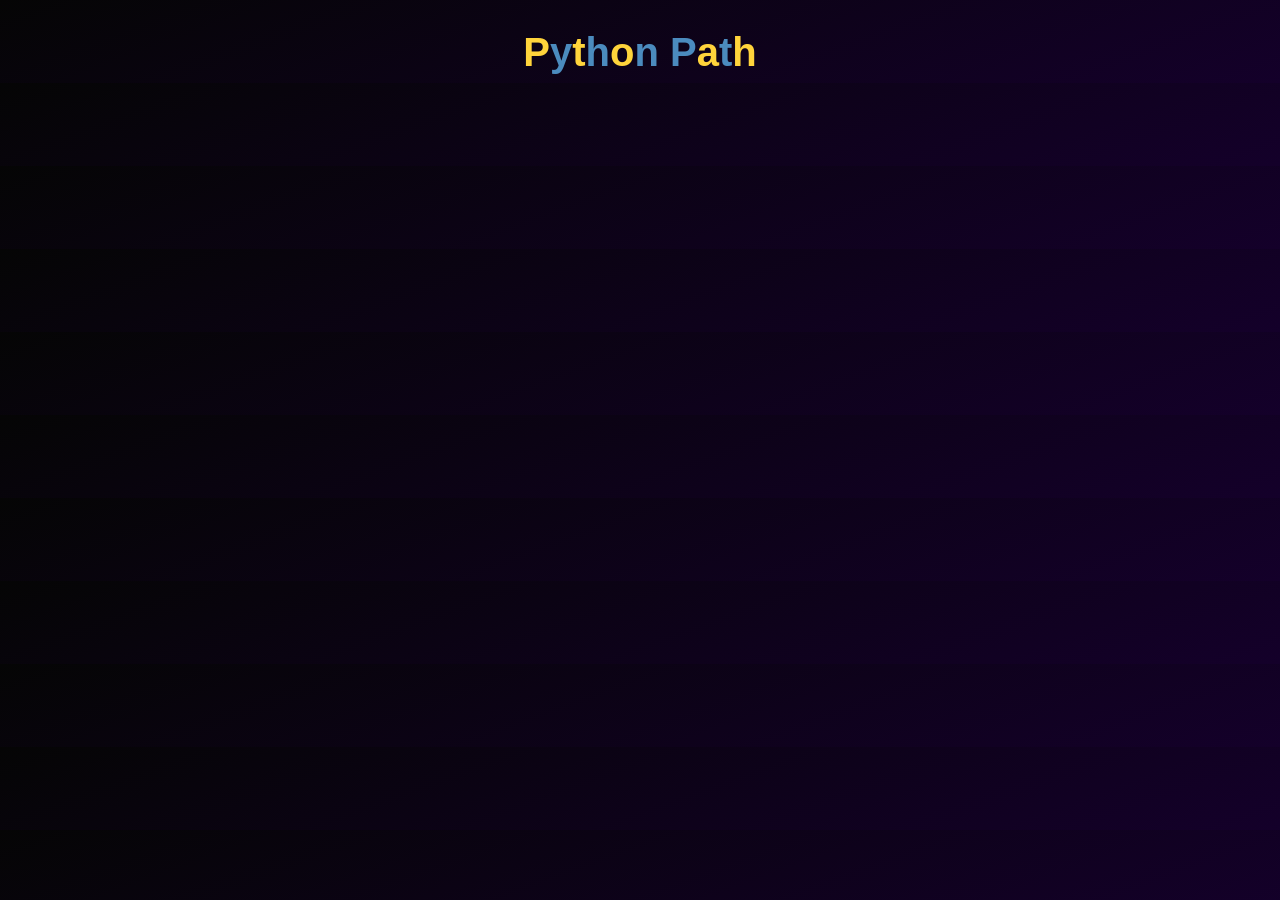
<file: about.html>
<!DOCTYPE html>
<html lang="en">
<head>
<meta charset="UTF-8" />
<meta name="viewport" content="width=device-width, initial-scale=1.0" />
<title>About - Pinch of Python</title>
<link rel="stylesheet" href="styles.css" />
</head>
<body>
<header id="title"></header>

<!-- about page content placeholder -->

<script src="script.js"></script>
</body>
</html>
</file>
<file: styles.css>
/* ---------- GLOBAL ---------- */
body{
    margin:0;
    font-family: "Segoe UI", sans-serif;
    background: linear-gradient(160deg, #050505, #14002a);
    color:white;
    overflow-x:hidden;
}

/* ---------- HEADER ---------- */
header{
    text-align:center;
    /* reduce bottom padding so navbar sits closer */
    padding:30px 10px 8px;
    font-size:2.5rem;
    font-weight:bold;
}

/* alternating python colors */
header span:nth-child(odd){
    color:#ffd43b;
}
header span:nth-child(even){
    color:#4b8bbe;
}

/* ---------- TREE CONTAINER ---------- */
.tree{
    display:flex;
    flex-direction:column;
    align-items:center;
    gap:50px;
    padding-bottom:80px;
}

/* ---------- ROW ---------- */
.row{
    display:flex;
    gap:60px;
}

/* ---------- LESSON NODE ---------- */
.lesson{
    width:120px;
    height:120px;
    border-radius:25px;
    background: linear-gradient(145deg,#2a0060,#46008f);
    display:flex;
    justify-content:center;
    align-items:center;
    text-align:center;
    font-weight:bold;
    cursor:pointer;
    box-shadow:0 0 20px rgba(160,80,255,0.35);
    transition:all .25s ease;
    position:relative;
}

.lesson:hover{
    transform:translateY(-8px) scale(1.05);
    box-shadow:0 0 35px rgba(180,120,255,0.7);
}

/* ---------- CONNECTOR ---------- */
.connector{
    width:6px;
    height:50px;
    background:linear-gradient(#7b39ff,#c77dff);
    border-radius:3px;
}

/* ---------- FOOTER ---------- */
footer{
    text-align:center;
    padding:20px;
    opacity:.6;
}

/* ---------- LESSON MODAL ---------- */
#lesson-modal{
    position:fixed;
    top:0;
    left:0;
    width:100%;
    height:100%;
    background:rgba(0,0,0,0.85);
    display:flex;
    justify-content:center;
    align-items:center;
    z-index:1000;
    visibility:hidden;
    opacity:0;
    transition:opacity .3s ease;
}

#lesson-modal.show{
    visibility:visible;
    opacity:1;
}

.lesson-card{
    background: linear-gradient(145deg,#2a0060,#46008f);
    color:white;
    width:90%;
    max-width:600px;
    height:70%;
    max-height:500px;
    border-radius:20px;
    padding:20px;
    display:flex;
    flex-direction:column;
    justify-content:space-between;
    box-shadow:0 0 30px rgba(160,80,255,0.5);
    position:relative;
}

#lesson-title{
    font-size:1.75rem;
    text-align:center;
    margin-bottom:10px;
}

#lesson-page-text{
    flex:1;
    font-size:1.2rem;
    overflow-y:auto;
    padding:10px;
    transition:opacity .2s ease;
}

.lesson-nav{
    display:flex;
    justify-content:space-between;
    margin-top:10px;
}

.nav-btn{
    background:none;
    border:none;
    color:white;
    font-size:2rem;
    cursor:pointer;
    transition:opacity .2s ease;
}

.nav-btn.disabled{
    opacity:.3;
    pointer-events:none;
}

#close-btn{
    position:absolute;
    top:20px;
    right:30px;
    background:none;
    border:none;
    color:white;
    font-size:1.5rem;
    cursor:pointer;
}

/* ---------- MOBILE ---------- */
@media(max-width:700px){
    .row{
        gap:20px;
    }
    .lesson{
        width:90px;
        height:90px;
        font-size:.85rem;
    }
}

/* ---------- NAVBAR ---------- */
.navbar{
    display:flex;
    justify-content:center;
    gap:30px;
    background:#2a0060;
    padding:14px 0; /* make bar a bit taller */
    margin-bottom:50px; /* space between bar and lesson squares */
    box-shadow:0 2px 10px rgba(0,0,0,0.5);
}

.nav-link{
    color:white;
    font-weight:bold;
    text-decoration:none;
    position:relative;
    transition:color .2s ease, text-shadow .2s ease;
}

.nav-link:hover{
    /* glow using Python colors; final color doesn't change so links remain white */
    text-shadow:0 0 8px #ffd43b, 0 0 12px #4b8bbe;
}

/* alternate hover shadows per link */
.nav-link:nth-child(odd):hover{
    text-shadow:0 0 8px #ffd43b;
}
.nav-link:nth-child(even):hover{
    text-shadow:0 0 8px #4b8bbe;
}

/* mobile adjustments */
@media(max-width:700px){
    .navbar{
        flex-wrap:wrap;
        gap:15px;
    }
}
</file>
